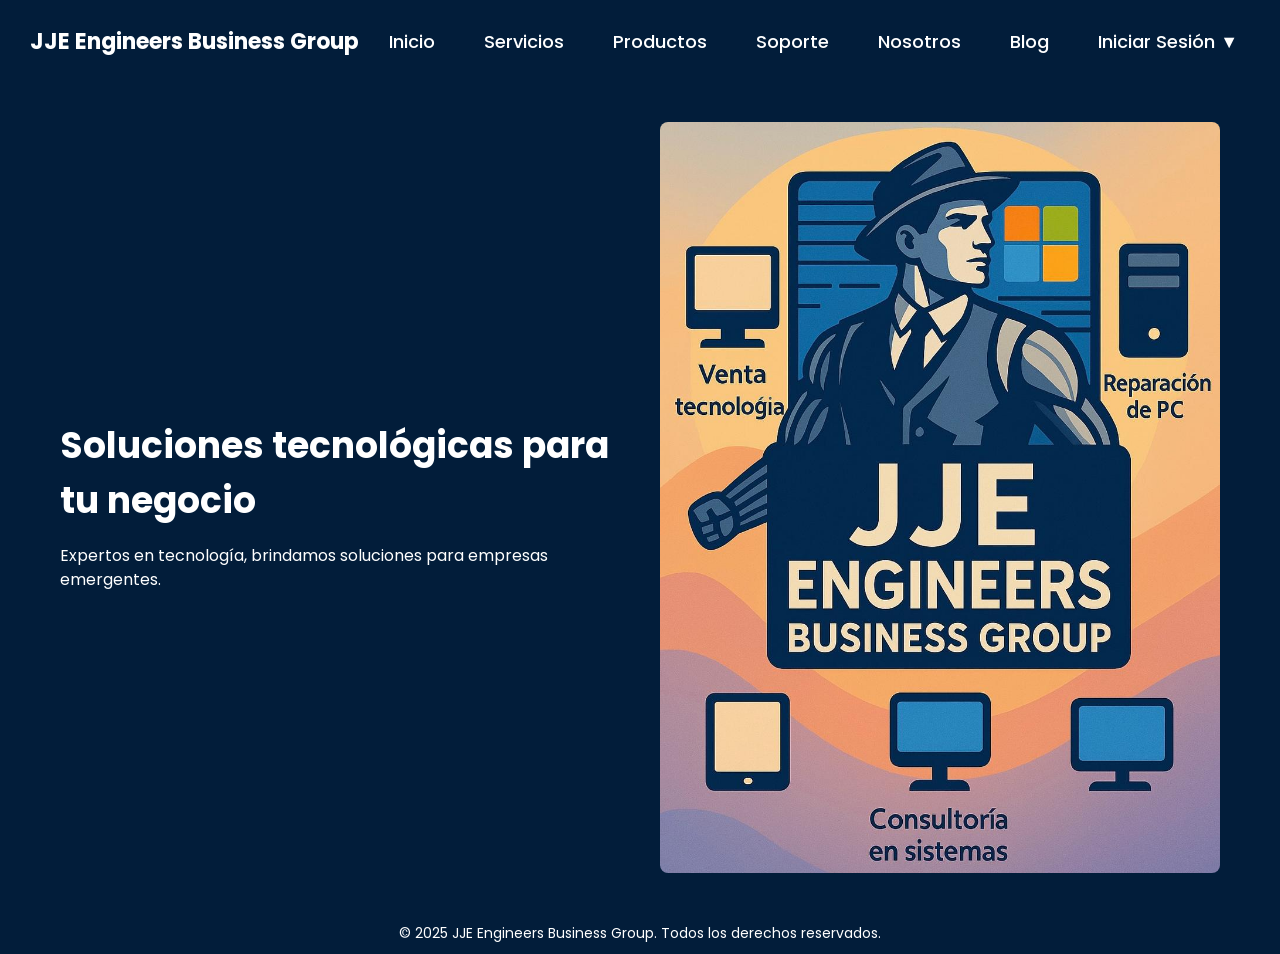
<file: pagina presentadora/presentacion.html>
<!DOCTYPE html>
<html lang="es">
<head>
    <meta charset="UTF-8">
    <meta name="viewport" content="width=device-width, initial-scale=1.0">
    <title>JJE Engineers Business Group</title>
    <link href="https://fonts.googleapis.com/css2?family=Poppins:wght@300;600&display=swap" rel="stylesheet">
    <link rel="stylesheet" href="ajustes.css">
    <script defer src="afuncion.js"></script>
</head>
<body>
    <header>
        <h1 class="logo">JJE Engineers Business Group</h1>
        <div class="menu-toggle" onclick="toggleMenu()">☰</div>
        <nav>
            <ul id="menu">
                <li><a href="#">Inicio</a></li>
                <li><a href="#">Servicios</a></li>
                <li><a href="#">Productos</a></li>
                <li><a href="#">Soporte</a></li>
                <li><a href="#">Nosotros</a></li>
                <li><a href="#">Blog</a></li>
                <li class="dropdown">
                    <a href="#">Iniciar Sesión ▼</a>
                    <ul class="submenu">
                        <li><a href="#">Usuario</a></li>
                        <li><a href="#">Administrador</a></li>
                    </ul>
                </li>
            </ul>
        </nav>
    </header>

    <section class="hero">
        <div class="hero-text">
            <h1>Soluciones tecnológicas para tu negocio</h1>
            <p>Expertos en tecnología, brindamos soluciones para empresas emergentes.</p>
        </div>
        <div class="hero-img">
            <img src="logo1.jpg" alt="Ingenieros Parker">
        </div>
    </section>

    <footer>
        &copy; 2025 JJE Engineers Business Group. Todos los derechos reservados.
    </footer>
</body>
</html>
</file>
<file: pagina presentadora/ajustes.css>
/* Estilos generales */
body {
    font-family: 'Poppins', sans-serif;
    margin: 0;
    padding: 0;
    background: linear-gradient(to right, #002b5b, #00509d);
    color: #fff;
}

/* Header y menú */
header {
    background: #021d3a;
    color: white;
    display: flex;
    justify-content: space-between;
    align-items: center;
    padding: 10px 30px;
    font-size: 18px;
}

.logo {
    font-size: 22px;
    font-weight: bold;
}

nav ul {
    list-style: none;
    display: flex;
    gap: 25px;
    margin: 0;
    padding: 0;
}

nav ul li a {
    text-decoration: none;
    color: white;
    font-weight: 500;
    padding: 8px 12px;
    transition: 0.3s ease;
}

nav ul li a:hover {
    background: #00509d;
    border-radius: 5px;
}

/* Submenú */
.submenu {
    display: none;
    position: absolute;
    background: white;
    color: #000;
    border-radius: 5px;
    top: 100%;
    left: 0;
    min-width: 140px;
}

.dropdown:hover .submenu {
    display: block;
}

.submenu li a {
    color: #021d3a;
    padding: 10px;
    display: block;
}

.submenu li a:hover {
    background: #00509d;
    color: white;
}

/* Sección principal */
.hero {
    display: flex;
    align-items: center;
    justify-content: space-between;
    padding: 40px 60px;
    background: #021d3a;
    gap: 40px;
    flex-wrap: wrap;
}

.hero-text {
    flex: 1;
    min-width: 300px;
}

.hero-text h1 {
    font-size: 36px;
    margin-bottom: 15px;
}

.hero-text p {
    font-size: 16px;
    line-height: 1.5;
}

.hero-img {
    flex: 1;
    min-width: 300px;
    display: flex;
    justify-content: center;
}

.hero-img img {
    max-width: 100%;
    height: auto;
    border-radius: 8px;
    animation: slideIn 1s ease-out forwards;
}

@keyframes slideIn {
    from {
        transform: translateX(50%);
        opacity: 0;
    }
    to {
        transform: translateX(0);
        opacity: 1;
    }
}

/* Menú hamburguesa (móvil) */
.menu-toggle {
    display: none;
    font-size: 28px;
    cursor: pointer;
    color: white;
}

@media (max-width: 768px) {
    .menu-toggle {
        display: block;
    }

    nav ul {
        display: none;
        flex-direction: column;
        position: absolute;
        background: #021d3a;
        top: 60px;
        width: 100%;
        left: 0;
        text-align: center;
    }

    nav ul.show {
        display: flex;
    }

    .submenu {
        position: static;
    }
}

/* Footer */
footer {
    background: #021d3a;
    color: white;
    text-align: center;
    padding: 10px 20px;
    font-size: 14px;
}
</file>
